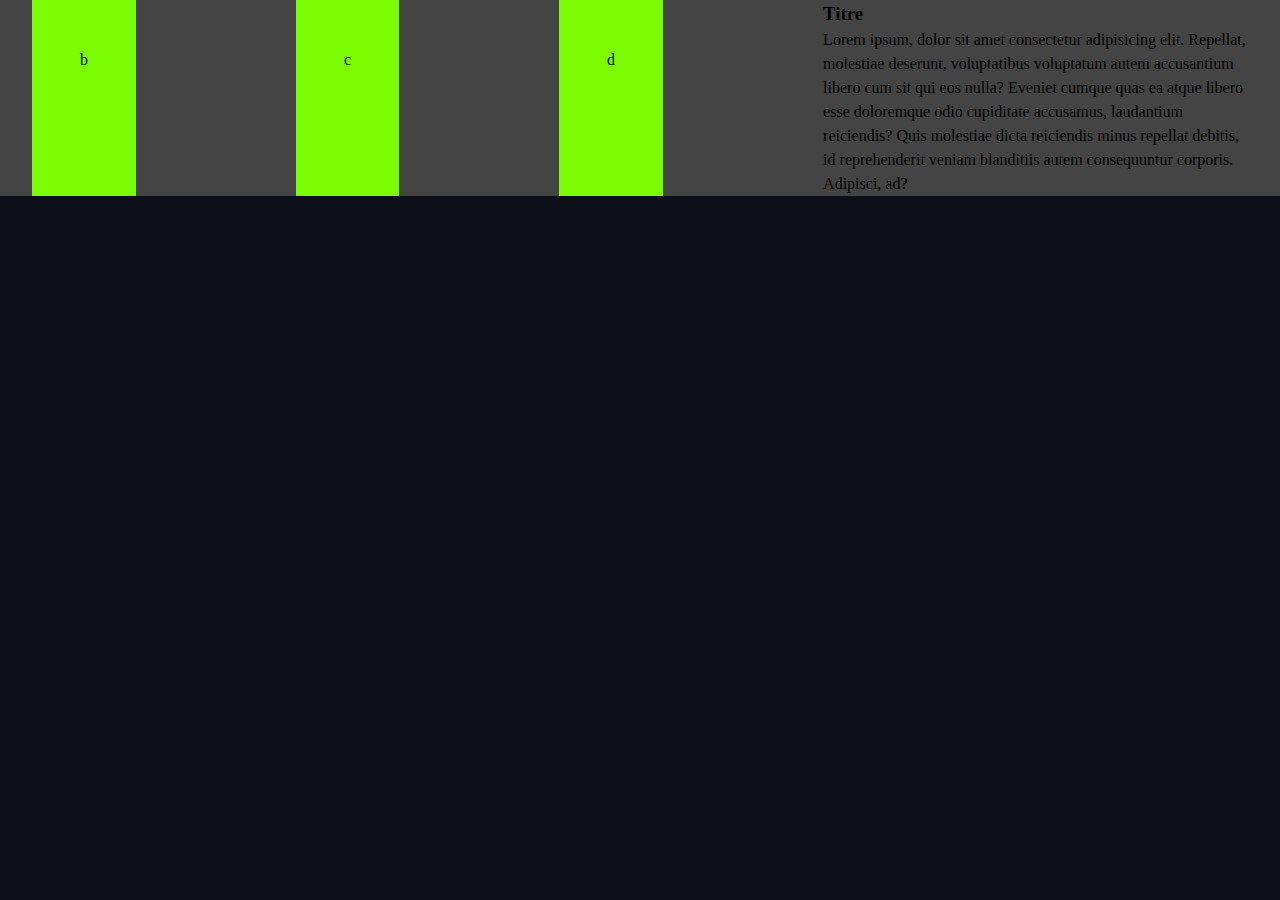
<file: index.html>
<!DOCTYPE html>
<html lang="en">

<head>
    <meta charset="UTF-8">
    <meta http-equiv="X-UA-Compatible" content="IE=edge">
    <link rel="stylesheet" href="index.css">
    <meta name="viewport" content="width=device-width, initial-scale=1.0">
    <title>Document</title>
</head>

<body class="bg-dark">
    <main class="global-box container flex">
        <div class="box sr-only">a</div>
        <div class="box">b</div>
        <div class="box">c</div>
        <div class="box">d</div>
        <section>
            <article>
                <h3>Titre</h3>
                <p>Lorem ipsum, dolor sit amet consectetur adipisicing elit. Repellat, molestiae deserunt, voluptatibus
                    voluptatum autem accusantium libero cum sit qui eos nulla? Eveniet cumque quas ea atque libero esse
                    doloremque odio cupiditate accusamus, laudantium reiciendis? Quis molestiae dicta reiciendis minus
                    repellat debitis, id reprehenderit veniam blanditiis autem consequuntur corporis. Adipisci, ad?</p>
            </article>
        </section>
    </main>
</body>

</html>
</file>
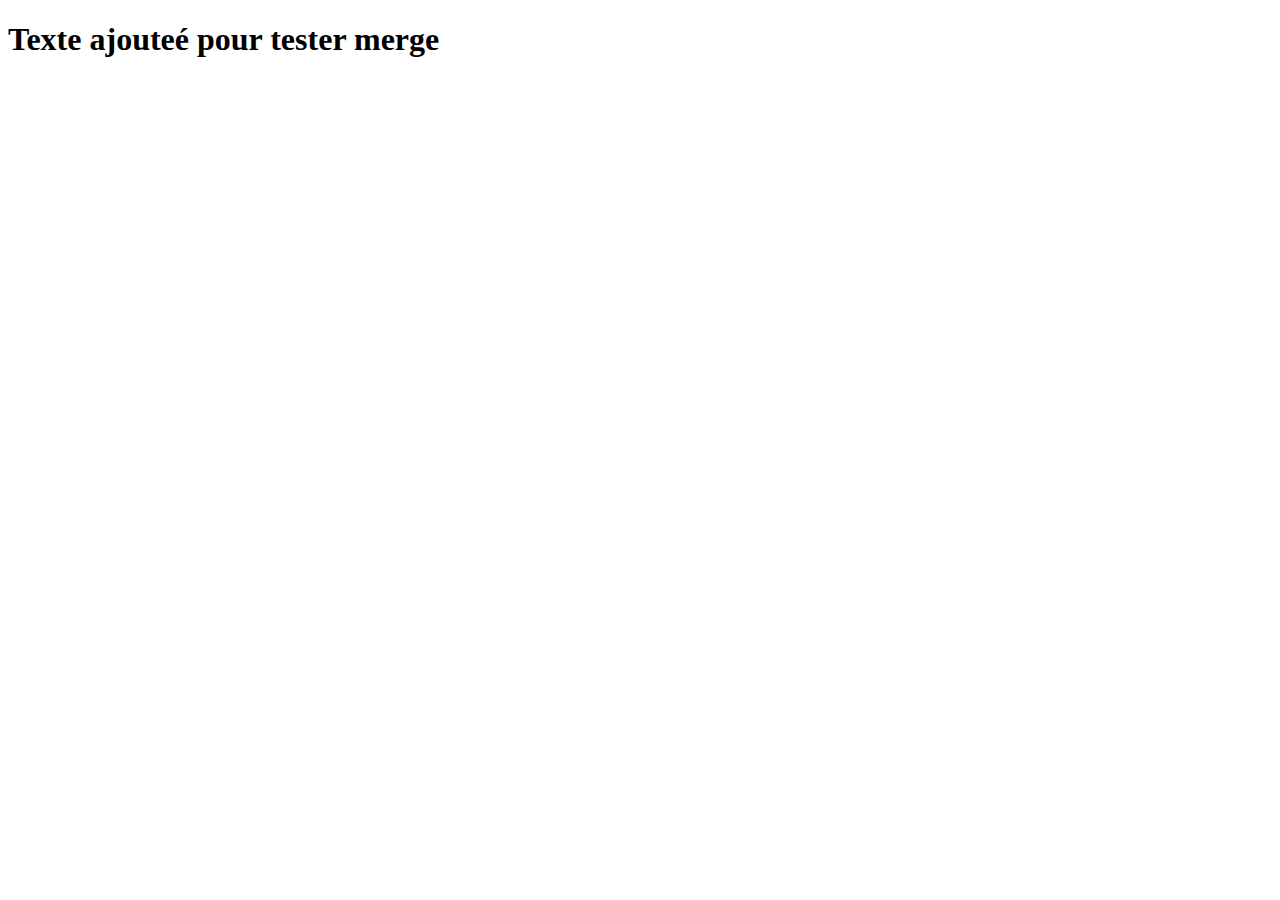
<file: test.html>
<!DOCTYPE html>
<html lang="en">

<head>
    <meta charset="UTF-8">
    <meta http-equiv="X-UA-Compatible" content="IE=edge">
    <meta name="viewport" content="width=device-width, initial-scale=1.0">
    <title>Test</title>
</head>

<body>
    <h1>Texte ajouteé pour tester merge</h1>
</body>

</html>
</file>
<file: index.css>
/* ---------------------- */
/* Custom properties      */
/* ---------------------- */

:root{
    --clr-dark:230 35% 7%;
    --clr-light:231 77% 90%;
    --clr-white:0 0% 100%;
}

/* ---------------------- */
/* Reset                  */
/* ---------------------- */

*, 
*::before, 
*::after{
box-sizing: border-box;
}

body,
h1,
h2,
h3,
h4,
h5,
p,
figure,
picture{
    margin: 0;
}

body{
    line-height: 1.5;
    min-height: 100vh;
}

img, picture{
    display: block;
    max-width: 100%;
}

input,
button,
textarea,
select{
    font: inherit;
}

/* Remove all animations, transitions and smooth scroll for people that prefer not to see them */
@media (prefers-reduced-motion: reduce) { 
    *,
    *::before,
    *::after {
      animation-duration: 0.01ms !important;
      animation-iteration-count: 1 !important;
      transition-duration: 0.01ms !important;
      scroll-behavior: auto !important;
    }
  }

/* ---------------------- */
/* Utility classes        */
/* ---------------------- */

.flex{
    display: flex;
    gap: var(--gap, 1rem);
}

.grid{
    display: grid;
    gap: var(--gap, 1rem);
}

.container{
   /* width: var(--content-width, 80%);
    margin: 0, auto;*/
    padding-inline: 2em;
    margin-inline: auto;
    max-width: 80rem;
   
}

.sr-only {
    position: absolute;
    width: 1px;
    height: 1px;
    padding: 0;
    margin: -1px;
    overflow: hidden;
    clip: rect(0, 0, 0, 0);
    white-space: nowrap; /* added line */
    border: 0;
  }


  .box{
      padding: 3rem;
      background-color: lawngreen;
  }

  .global-box{
      background-color: #444;
      --gap: 10rem;
  }

  /* colors */

  .bg-dark{background-color: hsl( var(--clr-dark) );}
  .bg-accent{background-color: hsl( var(--clr-light) );}
  .bg-white{background-color: hsl( var(--clr-white) );}

  .text-dark{color: hsl( var(--clr-dark) );}
  .text-accent{color: hsl( var(--clr-light) );}
  .text-white{color: hsl( var(--clr-white) );}
</file>
